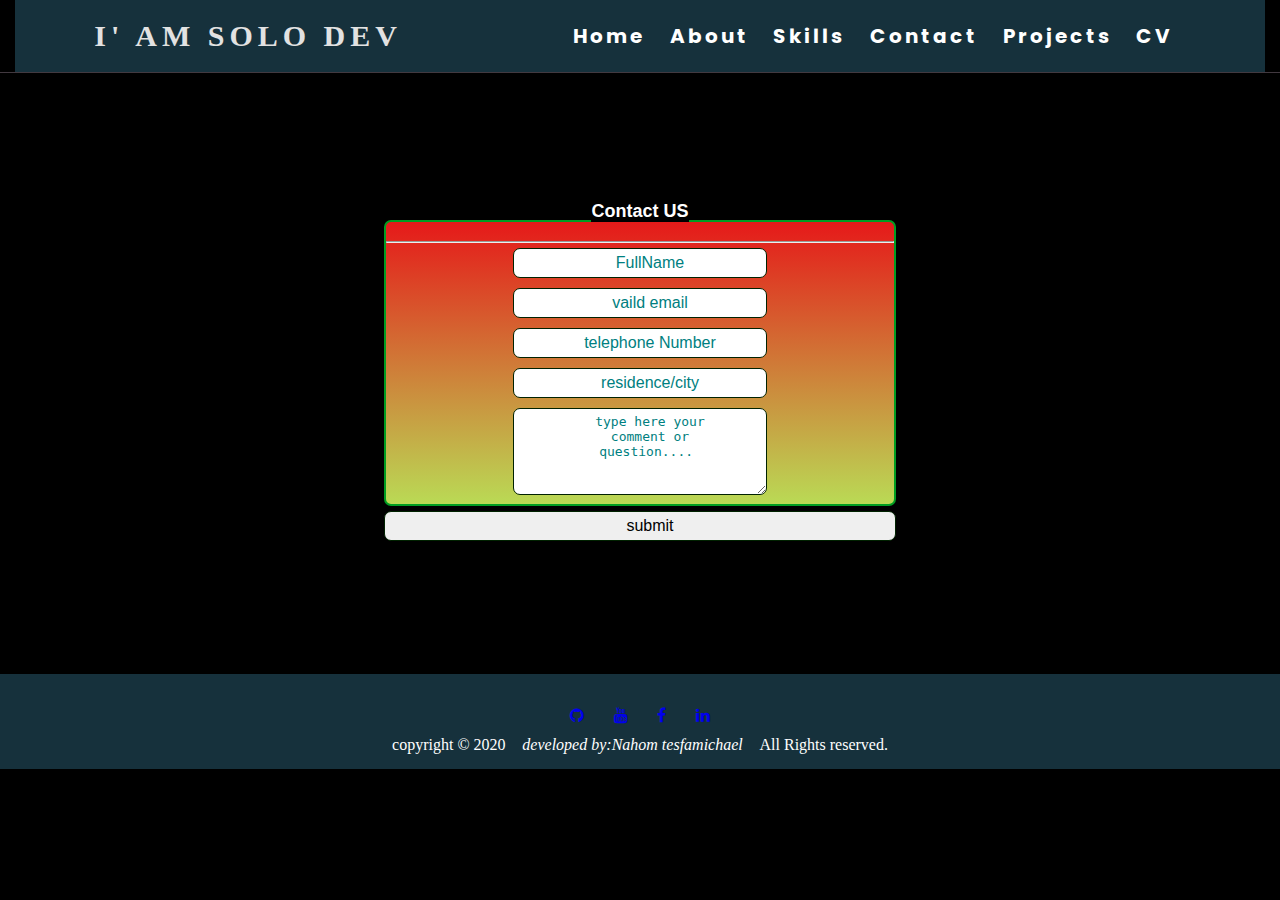
<file: contact.html>
<!DOCTYPE html>
<html lang="Eng">
    <head>
        <meta charset="UTF-8">
        <meta name="viewport" content="width=device-width,initial-scale=1.0">
        <meta http-equiv="X-UA-Compatible" content="ie=edge">
        <link rel="preconnect" href="https://fonts.gstatic.com">
        <link href="https://fonts.googleapis.com/css2?family=Poppins:wght@200&display=swap" rel="stylesheet">
        <link rel="stylesheet" href="style.css">
        
        <link rel="stylesheet" href="https://cdnjs.cloudflare.com/ajax/libs/font-awesome/4.7.0/css/font-awesome.min.css">
 
 
         <title>Nahom portfolio</title>
         
     </head>
    <body>
        <header> 
            <nav>
            <div class="logo"> <h2> I' am Solo Dev</h2></div>
           
            <ul class="nav-links">

                <li><a href="index.html">Home</a></li>
                <li><a href="aboutme.html">About</a></li>
                <li><a href="skills.html">Skills</a></li>
                <li><a href="contact.html">Contact</a></li>
                <li><a href="projects.html">Projects</a></li>
               <li><a href="Cv2021Updated.pdf">CV</a></li>
            </ul>
        </nav>
    </header>
        <main>
            <form name="formuler" action="mailto:nahomtesfamichael@nahomtesfamichael.nl" method="POST" >
                <fieldset>
                    <legend><p style="margin-bottom:20%; color: white;">Contact US</p></legend><hr>
                    <input required type="text" id="name" name="name" placeholder="FullName"><br>
                    <input required type="email" id="email" name="emil" placeholder="vaild email"><br>
                    <input required type="tel" id="mobile" name="mobile" placeholder="telephone Number"><br>
                    <input required type="text" id="residence" name="residence" placeholder="residence/city">
                    <br>
                    <textarea cols="35" rows="5" placeholder="type here your comment or question.... "></textarea>
                    <br>



                </fieldset>
                <input type="submit" id="submit"  name="submit" value="submit">
            </form>
        </main>
    
        </body>

    
        
        <footer>
            <a href="https://github.com/nahom17/portofilio" target="_blank"><i class=" fa fa-github"></i></a>
            <a href="https://www.youtube.com/channel/UCIMHXf1qvVBxoYfWFpk9hiw?view_as=subscriber" target="_blank"><i class="fa fa-youtube" ></i></a>
            <a href="https://www.facebook.com/nahom.tesfamichael.90" target="_blank"><i class="fa fa-facebook"></i></a>
            <a href="https://www.linkedin.com/in/nahom-tesfamichael-87a2a7135/" target="_blank"><i class="fa fa-linkedin"></i></a>
    
            <p>copyright  &copy; 2020  <i> developed by:Nahom tesfamichael </i> All Rights reserved.</p>
            
    </footer>

</html>
</file>
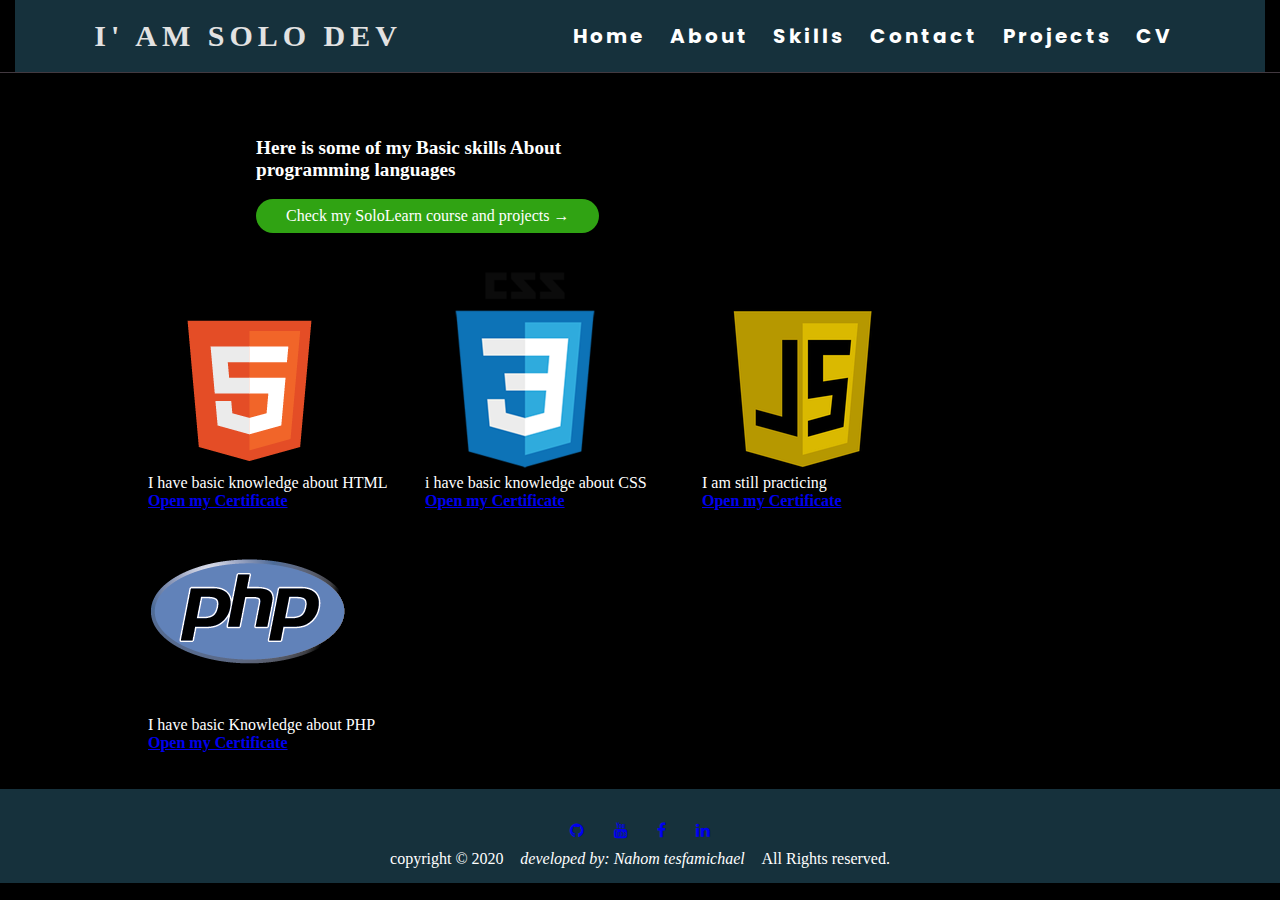
<file: skills.html>
<!DOCTYPE html>
<html lang="Eng">
    <head>
        <meta charset="UTF-8">
        <meta name="viewport" content="width=device-width,initial-scale=1.0">
        <meta http-equiv="X-UA-Compatible" content="ie=edge">
        <link rel="preconnect" href="https://fonts.gstatic.com">
        <link href="https://fonts.googleapis.com/css2?family=Poppins:wght@200&display=swap" rel="stylesheet">
        <link rel="stylesheet" href="style.css">
        
        <link rel="stylesheet" href="https://cdnjs.cloudflare.com/ajax/libs/font-awesome/4.7.0/css/font-awesome.min.css">
 
 
         <title>skills</title>
     </head>
    <body>
        <header> 
            <nav>
            <div class="logo"> <h2> I' am Solo Dev</h2></div>
           
            <ul class="nav-links">

                <li><a href="index.html">Home</a></li>
                <li><a href="aboutme.html">About</a></li>
                <li><a href="skills.html">Skills</a></li>
                <li><a href="contact.html">Contact</a></li>
                <li><a href="projects.html">Projects</a></li>
             <li><a href="Cv2021Updated.pdf">CV</a></li>
            </ul>
        </nav>
    </header>
            <section>
                <h2 style="margin-left:20%; color: white; padding-top:5%;">Here is some of my Basic skills About<br>programming languages</h2>
                <br>
                <a href="https://www.sololearn.com/Profile/4111100" class="btn" style="text-decoration: none; margin-left:20%; ">Check my SoloLearn course and projects &#8594;</a>
            </section>
        
            <div class="container">
            <div class="gallery">
                <figure class="gallery__item gallery__item--1">
                  <img src="html-logo.png" class="gallery__img" alt="Image 1">
                  <p>I have basic knowledge about HTML</p>
                  <p><a href="https://www.sololearn.com/Certificate/1014-4111100/pdf/" target="_blank"><strong>Open my Certificate</strong></a></p>
                </figure>
                <figure class="gallery__item gallery__item--2">
                  <img src="css-logo.png" class="gallery__img" alt="Image 2">
                  <p>i have basic knowledge about CSS</p>
                  <p><a href="https://www.sololearn.com/Certificate/1023-4111100/pdf/" target="_blank"><strong>Open my Certificate</strong></a></p>
                </figure>
                <figure class="gallery__item gallery__item--3">
                  <img src="js-logo.png" class="gallery__img" alt="Image 3">
                  <p>I am still practicing</p>
                  <p><a href="https://www.sololearn.com/Certificate/1024-4111100/pdf/" target="_blank"><strong>Open my Certificate</strong></a></p>
                </figure>
                <figure class="gallery__item gallery__item--4">
                  <img src="php-logo.png" class="gallery__img" alt="Image 4">
                  <p>I have basic Knowledge about PHP </p>
                  <p><a href="https://www.sololearn.com/Certificate/1059-4111100/pdf/" target="_blank"><strong>Open my Certificate</strong></a></p>
                </figure>
               
               
            </div>
        </div>









        <footer>
            <a href="https://github.com/nahom17/portofilio" target="_blank"><i class=" fa fa-github"></i></a>
            <a href="https://www.youtube.com/channel/UCIMHXf1qvVBxoYfWFpk9hiw?view_as=subscriber" target="_blank"><i class="fa fa-youtube" ></i></a>
            <a href="https://www.facebook.com/nahom.tesfamichael.90" target="_blank"><i class="fa fa-facebook"></i></a>
            <a href="https://www.linkedin.com/in/nahom-tesfamichael-87a2a7135/" target="_blank"><i class="fa fa-linkedin"></i></a>

            <p>copyright  &copy; 2020  <i> developed by:  Nahom tesfamichael </i> All Rights reserved.</p>
        </footer>
</body>
</html>
</file>
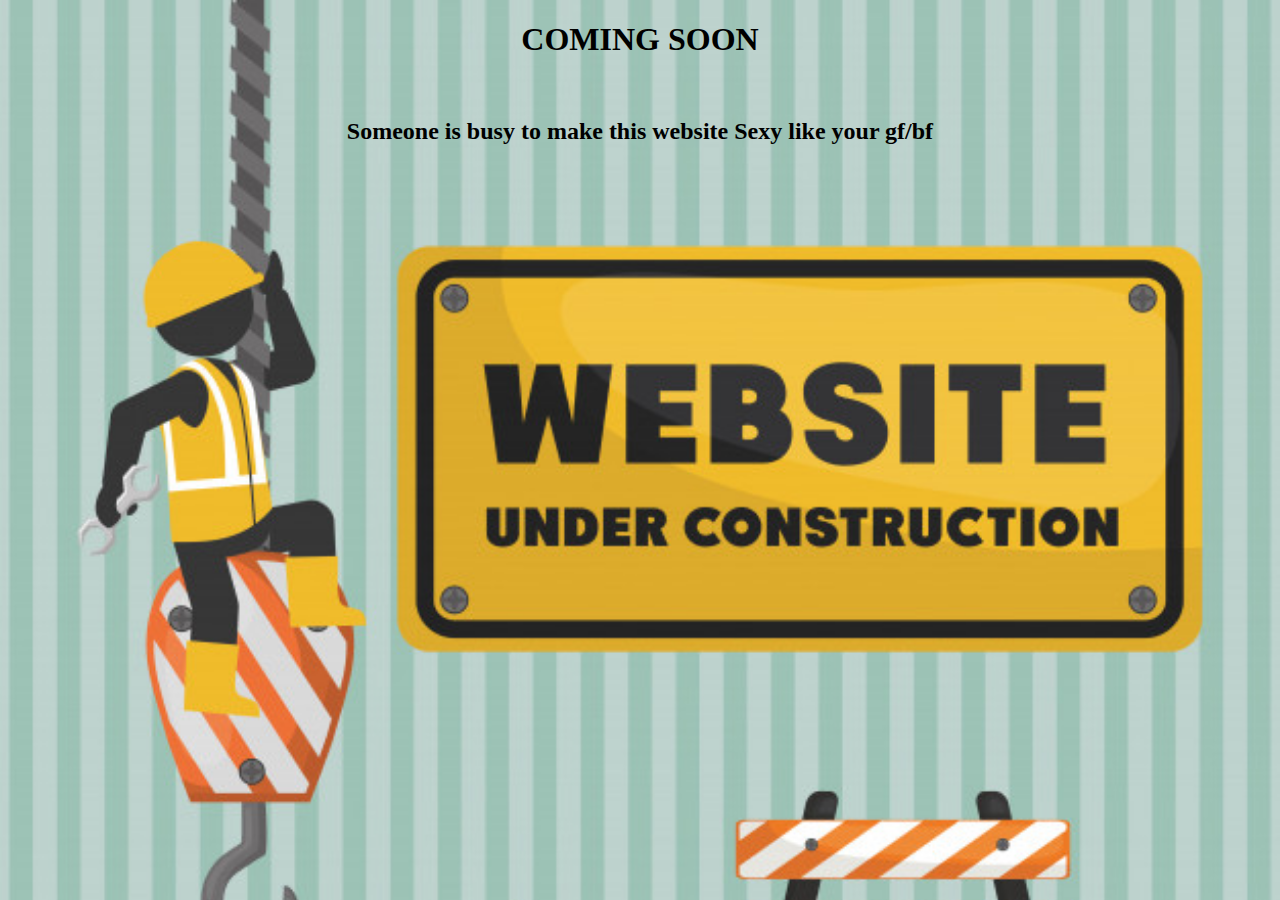
<file: underConstruction.html>
<!DOCTYPE html>

<html>
    <head>
        <meta charset="utf-8">
        <meta http-equiv="X-UA-Compatible" content="IE=edge">
        <title>WebSiteUnderconstruction</title>
        <meta name="description" content="">
        <meta name="viewport" content="width=device-width, initial-scale=1">
        <style>
            body{
                background-image:url(website-construction-banner.jpg) ;
                background-repeat: no-repeat;
                background-size:cover ;
                

            }
            h1 {
                text-align: center;
            }
            h2 {
                text-align: center;
            }
        </style>
    </head>
    <body>
        <h1><strong>COMING SOON</strong></h1><br>
        <h2>Someone is busy to make this website Sexy like your gf/bf</h2>
        
    </body>
</html>
</file>
<file: style.css>
*{
    margin: 0;
    padding: 0;
    box-sizing: border-box;
}
html{
    background-color:black;

}
nav{
    display:flex;
    justify-content: space-around;
    align-items: center;
    min-height: 8vh;
    background-color:#33708870;
    font-family: 'Poppins', sans-serif;
}
/*nav bar active ,scrolle, focus style*/
.nav-links ul li a:active{
    background-color:yellow;
}
.nav-links ul li a:focus{
    background-color: blue;
}
.nav-links ul li a:visited{
    background-color: red;
}
.nav-links a:hover{
    color:lightskyblue;
}
.logo{
    color: rgb(226, 226,226);
    text-transform: uppercase;
    letter-spacing: 5px;
    font-size: 30px;
}
.nav-links{
    display: flex;
    justify-content: space-around;
   
    width: 50%;

}
header{
    top: 0;
    position: relative;;
    left: 0;
    right: 0;
    border-bottom: 1px solid #423940;
    padding: 0 15px;
    z-index: 10;
}
header .logo {
text-decoration: none;
font-size: 25px;
font-weight: 700;
text-transform: uppercase;
position: relative;
}
header  ul li{

    list-style: none;
}

.nav-links a {
    color:white;
    text-decoration: none;
    letter-spacing: 3px;
    font-weight: bold;
    font-size: 20px;
}
/*abou me style*/
.about_me h3{
    

    color:rgb(11, 12, 12);
    background:none;
    font-weight: 100;
    margin: 50px;
    align-items: center;
    position: relative;
    text-align: center;
    padding-left: 5%;
    padding-top: 2%;
    padding-bottom: 5%;
}
#about-logo img {
    margin-top: 10%;
    float: left;
    width: 100%;
    height: 250px;
}

.content-footer,
.masthead-heading,
.masthead-intro {
   text-align:left;
}

.masthead {
   padding: 6em 0;
   background-image: url('../images/about-pic.png');
   background-size: cover;
   background-repeat: no-repeat;
   border-top: solid 1em #FFCF33;
}

.masthead-intro {
   /* Layout Declarations */
   margin-bottom: 0.1em;
   /* Typography Declarations */
   font-family: "Gentium Book Basic", Georgia, serif;
   font-size: 2em;
}

.masthead-heading {
   /* Layout Declarations */
   color: #F1C863;
   margin-top: -0.2em;
   /* Typography Declarations */
   font-family: "Open Sans", "Helvetica Neue", sans-serif;
   font-weight: bold;
   font-size: 6em;
   letter-spacing: -0.02em;
   text-transform: uppercase;
}

.introduction-section,
.location-section,
.questions-section {
   max-width: 38em;
   margin-left:10%;
   margin-right: auto;
   margin-top: 2em;
}

.introduction-section > p,
.location-section > p,
.questions-section,
.content-footer > p {
   /* Typography Declarations */
   font-weight: 300;
   letter-spacing: 0.05em;
}

.questions-section > h2 {
   font-family: "Gentium Book Basic", Georgia, serif;
   font-size: 1.2em;
   font-weight: bold;
   /* Layout */
   margin: 2em 0 1em 0;
   color: blue;
}

section > h1 {
   margin-top: 2em;
   color:green;
}

.content-footer,
.masthead-heading,
.masthead-intro {
   text-align: center;
}

.masthead {
   padding: 6em 0;
   background-image: url('../images/about-pic.png');
   background-size: cover;
   background-repeat: no-repeat;
   border-top: solid 1em #FFCF33;
}

.masthead-intro {
   margin-bottom: 0.1em;
   font-family: "Gentium Book Basic", Georgia, serif;
   font-size: 2em;
}

.masthead-heading {
   margin-top: -0.2em;
   font-family: "Open Sans", "Helvetica Neue", sans-serif;
   font-weight: bold;
   font-size: 6em;
   letter-spacing: -0.02em;
   text-transform: uppercase;
}
.introduction > p,
.location > p,
.content-footer > p {
   /* Typography Declarations */
   font-weight: 300;
   letter-spacing: 0.05em;
}
h2 {
   /* Typography Declarations */
   font-family: "Gentium Book Basic", Georgia, serif;
   font-size: 1.2em;
   font-weight: bold;
}

.introduction-section,
.location-section,
.questions-section {
   max-width: 38em;
   margin-left: auto;
   margin-right: auto;
   margin-top: 2em;
}
.content-footer {
   margin: 50px 0;
   padding: 20px 0;
   text-align: center;
   background-color: #73A8C2;
   text-decoration: none;
}
.social > li {
   display: inline-block;
   margin: 0 5px;
}
.content-footer > p {
   color: #F7EDE1;
}
/*style for skils*/
.gallery {
                    display: grid;
                    grid-template-columns: repeat(8, 1fr);
                    grid-template-rows: repeat(8, 5vm);
                    grid-gap:1px;
                    margin-left:10%;
                    margin-top:3%;
                    margin-bottom: 3%;
                }
                .gallery__img {
                    max-width:100%;
					
                  
				}
				
                /*this help us to define the where should the item palced */
                .gallery__item--1 {
                    grid-column-start: 1;
                    grid-column-end: 3;
                    grid-row-start: 1;
                    grid-row-end: 3;
            }
            .gallery__item--2 {
                    grid-column-start: 3;
                    grid-column-end: 5;
                    grid-row-start: 1;
                    grid-row-end: 3;
                }
               
                .gallery__item--3 {
                    grid-column-start: 5;
                    grid-column-end: 7;
                    grid-row-start: 1;
                    grid-row-end: 3;
                }
                .gallery__item--4 {
                    grid-column-start: 1;
                    grid-column-end: 3;
                    grid-row-start: 4;
                    grid-row-end: 6;
                }
/* style for contact*/
form{
    width:80%;
    margin: 10% auto;
    text-align: center;

}
::placeholder{
    color:teal;
}
legend{
    font-size: 1.5em;
    font-weight: bold;

}
fieldset{
    border: 2px solid #009D22;
    width: 50%;
    margin: auto;
    border-radius: 7px;
    background-image: linear-gradient(to bottom,hsl(0,80%,50%),#bada55);
}
input,select,textarea{
    border:1px solid rgb(0,34,0);
    margin:5px;
    padding: 5px 30px 5px 50px;
    width: 50%;
    text-align: center;
    font-size: 1em;
    border-radius: 7px;
}
/*style for projects*/
legend{
    color: white;
    font-size: large;
    font-family: "Open Sans", "Helvetica Neue", sans-serif;
}
.grid-container {
    display: grid;
    grid-template-columns: auto auto auto;
    grid-gap:5px;
    padding: 2px;
}

.grid-container > div {
    background-color:black;
    border: 1px solid lightskyblue;
    border-radius:1pc;
    text-align: center;
    font-size: 15px;
}
.grid-container{
    margin:2%;
    padding: 3%;
}
.grid-container ul li a {
    list-style-type:none;
    text-decoration: none;
    color:cyan;
}
.grid-container ul li a:hover{
    color:lightskyblue;
}
.grid-container ul li a:active{
    color:red;
}
.grid-container ul li a:focus{
    color: yellow;
}
/*style for footer*/
footer{
    position:relative;
    bottom: 0;
    right: 0;
    left: 0;
    margin:0;
    text-align: center;
    width: 100%;
    padding-top:20px;
    padding-bottom: 15px;
    background-color:#33708870;
  
    
  }
  footer i {
      margin:1%;
      
  }
  /*this style for container */
  .container{
    max-width: 1300px;
    margin: auto;
    padding-left:25px;
    padding-right:25px;
}
.row{
    display: flex;
    flex-wrap: wrap;
    justify-content: space-around;
}
.col-2{
    flex-basis: 50%;
    min-width: 400px;
    
}
.col-2 img {
    

    border-radius: 7pc;
    width:90%;
    height:90%;
}
.col-2 h1 {
    font-size: 50px;
    line-height: 60px;
    margin: 50px 0;
    color: white;
}
p{
    color: white;
}
.btn{
    display: inline-block;
    background: #30a313;
    color: #fff;
    padding: 8px 30px;
    
    border-radius: 30px;
}
/*small screen style max -width:700px*/
@media only screen and (max-width: 600px)

{
	html{
		width:50%;
	}
    .logo{
        letter-spacing: 2px;
        font-size: 20px;
        padding-bottom: 45%;
    }
    .nav-links{
        display: block;
        width: 50%;
        text-align: right;
        padding-right: 4%;

    }
    header{
        position: relative;
        left: 5px;
        right: auto;
        padding: 0;
        z-index: 10;
    }
    header .logo{
        font-size: 12px;
        font-weight: 100;
        position: relative;
    }
    form{
        width:80%;
        margin: 10% auto;
        text-align: center;
    
    }
    ::placeholder{
        color:teal;
    }
    legend{
        font-size: 1.5em;
        font-weight: bold;
    
    }
    fieldset{
        border: 2px solid #009D22;
        width: 100%;
        margin: auto;
        border-radius: 7px;
        background-image: linear-gradient(to bottom,hsl(0,80%,50%),#bada55);
    }
    input,select,textarea{
        border:1px solid rgb(0,34,0);
        margin:4px;
        padding: 5px 30px 5px 50px;
        width: 80%;
        text-align: center;
        font-size: 1em;
        border-radius: 7px;
    }
    /*style for projects*/
    .grid-container {
	width:50%;
        display: grid;
        grid-template-columns: auto;
        grid-gap: 5px;
        padding: 1px;
    }
    legend{
        color: white;
        font-size:medium;
    }
    .gallery {
        background-color:unset;
        width:100%;
        height:100%;
        opacity:1.5;
    } 
     
           .gallery__item--1 {
        grid-column-start: 1;
        grid-column-end: 5;
        grid-row-start: 1;
        grid-row-end: 5;
}
.gallery__item--2 {
        grid-column-start: 5;
        grid-column-end: 9;
        grid-row-start: 1;
        grid-row-end: 5;
    }
   
    .gallery__item--3 {
        grid-column-start: 1;
        grid-column-end: 5;
        grid-row-start: 5;
        grid-row-end: 9;
    }
    .gallery__item--4 {
        grid-column-start: 5;
        grid-column-end: 9;
        grid-row-start: 5;
        grid-row-end: 9;
    }
     h4{
         float:left;
         margin-left:70%;
         text-align:left;
    }

}
/* style for tablet or screen max-width:992px*/
@media screen and (max-width: 992px){
    .logo{
        letter-spacing: 2px;
        font-size: 20px;
        padding-bottom: 45%;
    }
    .nav-links{
        display: block;
        width: 50%;
        text-align: right;
        padding-right: 4%;

    }
    header{
        position: relative;
        left: 5px;
        right: auto;
        padding: 0;
        z-index: 10;
    }
    header .logo{
        font-size: 12px;
        font-weight: 100;
        position: relative;
    }
    form{
        width:80%;
        margin: 10% auto;
        text-align: center;
    
    }
    ::placeholder{
        color:teal;
    }
    legend{
        font-size: 1.5em;
        font-weight: bold;
    
    }
    fieldset{
        border: 2px solid #009D22;
        width: 100%;
        margin: auto;
        border-radius: 7px;
        background-image: linear-gradient(to bottom,hsl(0,80%,50%),#bada55);
    }
    input,select,textarea{
        border:1px solid rgb(0,34,0);
        margin:4px;
        padding: 5px 30px 5px 50px;
        width: 80%;
        text-align: center;
        font-size: 1em;
        border-radius: 7px;
    }
    /*style for projects*/
    .grid-container {
        display: grid;
        grid-template-columns: auto;
        grid-gap: 5px;
        padding: 2px;
    }
    legend{
        color: white;
        font-size:medium;
    }

}
</file>
